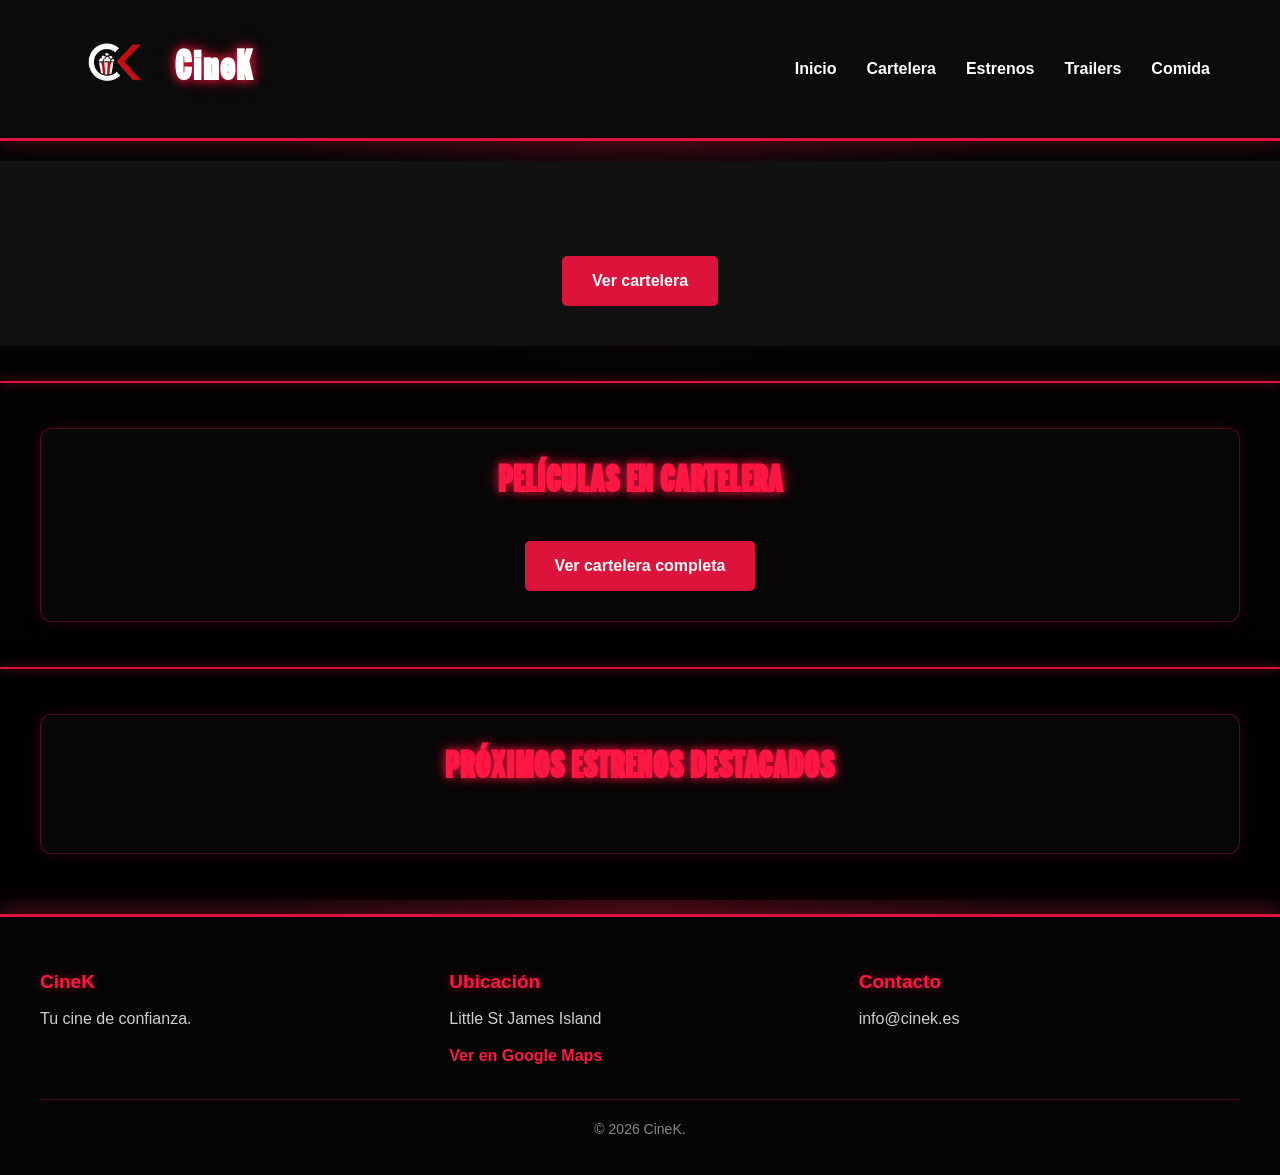
<file: htmls/index.html>
<!DOCTYPE html>
<html lang="es">
<head>
    <title>CineK - Tu cine online</title>
    <link rel="icon" href="https://png.pngtree.com/png-clipart/20221006/ourmid/pngtree-popcorn-logo-png-image_6287125.png">
    <link rel="stylesheet" href="../css/style.css">
</head>
<body>
    <!-- HEADER -->
    <header>
        <div class="header-container">
            <div class="logo">
                <a href="index.html">
                    <img src="../img/cinekklogo.png" alt="CineK Logo" style="width: 90px; height: auto;">
                </a>
                <h1>CineK</h1>
            </div>
            <nav>
                <ul>
                    <li><a href="index.html">Inicio</a></li>
                    <li><a href="cartelera.html">Cartelera</a></li>
                    <li><a href="estrenos.html">Estrenos</a></li>
                    <li><a href="trailer.html">Trailers</a></li>
                    <li><a href="comida.html">Comida</a></li>
                </ul>
            </nav>
        </div>
    </header>

    <!-- HERO SECTION -->
    <section class="hero">
        <div class="hero-marquee">
            <div id="hero-track" class="hero-track"></div>
        </div>
        <div class="hero-content">
            <a href="cartelera.html" class="btn">Ver cartelera</a>
        </div>
    </section>

    <hr>

    <!-- CARTELERA RESUMIDA -->
    <section id="cartelera" class="section">
        <h2>Películas en cartelera</h2>
        <div id="resumen-cartelera" class="resumen-cartelera"></div>
        <p class="text-center"><a href="cartelera.html" class="btn">Ver cartelera completa</a></p>
    </section>

    <hr>

    <!-- ESTRENOS DESTACADOS -->
    <section id="estrenos" class="section">
        <h2>Próximos estrenos destacados</h2>
        <div id="estrenos-destacados" class="estrenos-container"></div>
    </section>


    <!-- FOOTER -->
    <footer>
    <div class="footer-content footer-simple">
        <div class="footer-section">
            <h3>CineK</h3>
            <p>Tu cine de confianza.</p>
        </div>

        <div class="footer-section">
            <h3>Ubicación</h3>
            <p>Little St James Island</p>
            <a href="https://www.google.com/maps/search/?api=1&query=Little+St+James+Island" target="_blank" rel="noopener noreferrer">Ver en Google Maps</a>
        </div>

        <div class="footer-section">
            <h3>Contacto</h3>
            <p>info@cinek.es</p>
        </div>
    </div>
    <p class="footer-bottom">&copy; 2026 CineK.</p>
</footer>
    <script>
        const TMDB_API_KEY = "4f0675e02026147f07c5129d1d1d5f16";
        const TMDB_BASE_URL = "https://api.themoviedb.org/3";
        const TMDB_IMAGE_URL = "https://image.tmdb.org/t/p/w500";

        const heroTrack = document.getElementById("hero-track");
        const resumenCartelera = document.getElementById("resumen-cartelera");
        const estrenosDestacados = document.getElementById("estrenos-destacados");

        function getPosterUrl(pelicula) {
            if (!pelicula.poster_path) {
                return "../img/cinekklogo.png";
            }

            return `${TMDB_IMAGE_URL}${pelicula.poster_path}`;
        }

        function crearHeroCard(pelicula, estado) {
            return `
                <div class="hero-card">
                    <img src="${getPosterUrl(pelicula)}" alt="${pelicula.title}">
                    <h3>${pelicula.title}</h3>
                    <p>${estado}</p>
                </div>
            `;
        }

        function pintarHero(cartelera, proximamente) {
            const peliculasHero = [
                ...cartelera.slice(0, 6).map(pelicula => crearHeroCard(pelicula, "En cartelera")),
                ...proximamente.slice(0, 6).map(pelicula => crearHeroCard(pelicula, "Próximamente"))
            ];

            heroTrack.innerHTML = peliculasHero.join("") + peliculasHero.join("");
        }

        function generarDatosResumen(index) {
            const generos = ["Acción", "Drama", "Comedia", "Animación", "Ciencia ficción", "Aventura", "Terror", "Suspense"];
            const duraciones = ["102 min", "114 min", "126 min", "138 min", "145 min", "158 min"];

            return {
                genero: generos[index % generos.length],
                duracion: duraciones[index % duraciones.length]
            };
        }

        function pintarResumenCartelera(peliculas) {
            resumenCartelera.innerHTML = "";

            peliculas.slice(0, 4).forEach((pelicula, index) => {
                const datos = generarDatosResumen(index);
                const item = document.createElement("div");
                item.className = "resumen-pelicula";

                item.innerHTML = `
                    <div>
                        <h3>${pelicula.title}</h3>
                        <p>${datos.genero} · ${datos.duracion}</p>
                    </div>
                    <a href="cartelera.html" class="vermascartelera">Ver más</a>
                `;

                resumenCartelera.appendChild(item);
            });
        }

        function pintarEstrenosDestacados(peliculas) {
            estrenosDestacados.innerHTML = "";

            peliculas.slice(0, 4).forEach((pelicula) => {
                const estreno = document.createElement("div");
                estreno.className = "estreno";

                estreno.innerHTML = `
                    <img src="${getPosterUrl(pelicula)}" alt="${pelicula.title}">
                    <h3>${pelicula.title}</h3>
                    <p>${pelicula.release_date ? new Date(pelicula.release_date).toLocaleDateString("es-ES") : "Fecha no disponible"}</p>
                    <a href="trailer.html">Ver trailer</a>
                `;

                estrenosDestacados.appendChild(estreno);
            });
        }

        async function cargarIndexDinamico() {
            try {
                const hoy = new Date();
                const fechaHoy = hoy.toISOString().split("T")[0];
                const fechaLimiteProximos = new Date();
                fechaLimiteProximos.setFullYear(hoy.getFullYear() + 2);
                const fechaMaxProximos = fechaLimiteProximos.toISOString().split("T")[0];

                const [respuestaCartelera, respuestaProximamente] = await Promise.all([
                    fetch(`${TMDB_BASE_URL}/movie/now_playing?api_key=${TMDB_API_KEY}&language=es-ES&region=ES&page=1`),
                    fetch(`${TMDB_BASE_URL}/discover/movie?api_key=${TMDB_API_KEY}&language=es-ES&region=ES&sort_by=popularity.desc&primary_release_date.gte=${fechaHoy}&primary_release_date.lte=${fechaMaxProximos}&with_release_type=2|3&page=1`)
                ]);

                const datosCartelera = await respuestaCartelera.json();
                const datosProximamente = await respuestaProximamente.json();

                if (!datosCartelera.results || !datosProximamente.results) {
                    return;
                }

                const proximamentePopular = datosProximamente.results
                    .filter(pelicula => pelicula.poster_path && pelicula.release_date >= fechaHoy)
                    .sort((a, b) => b.popularity - a.popularity);

                pintarHero(datosCartelera.results, proximamentePopular);
                pintarResumenCartelera(datosCartelera.results);
                pintarEstrenosDestacados(proximamentePopular);
            } catch (error) {
                console.error("No se pudo cargar la cartelera dinámica del inicio.", error);
            }
        }

        cargarIndexDinamico();
    </script>
</body>
</html>
</file>
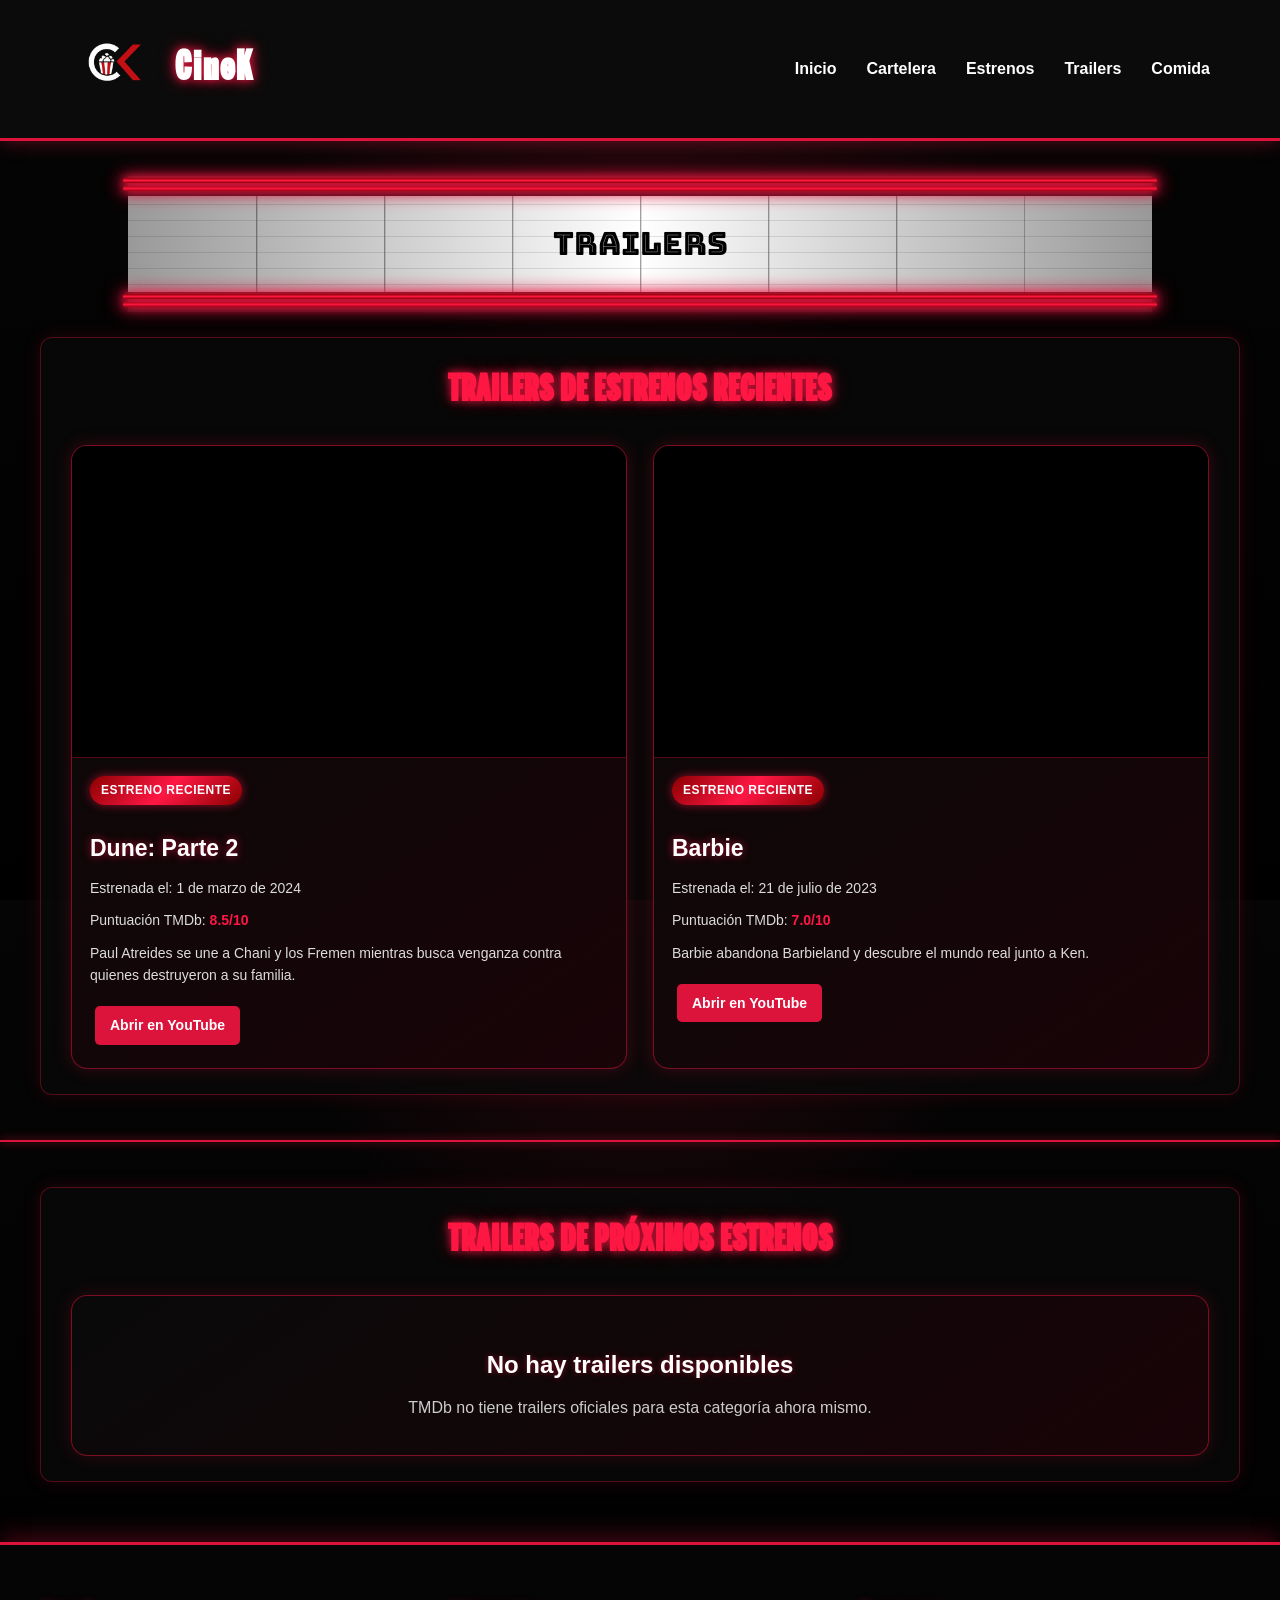
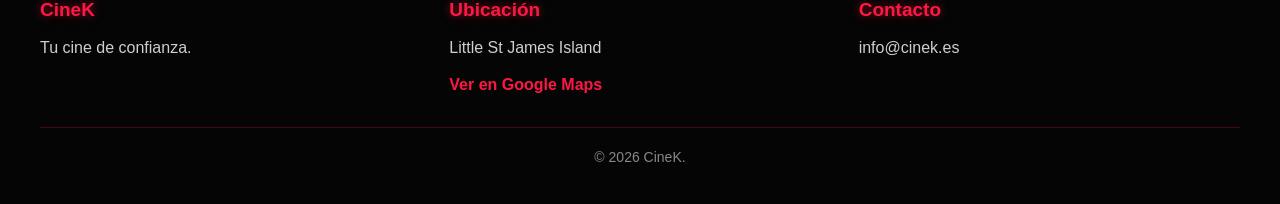
<file: htmls/trailer.html>
<!DOCTYPE html>
<html lang="es">
<head>
       <link rel="preconnect" href="https://fonts.googleapis.com">
<link rel="preconnect" href="https://fonts.gstatic.com" crossorigin>
<link href="https://fonts.googleapis.com/css2?family=Bebas+Neue&family=Bungee+Inline&display=swap" rel="stylesheet">
    <meta charset="UTF-8">
    <meta name="viewport" content="width=device-width, initial-scale=1.0">
    <title>Trailers - CineK</title>
    <link rel="icon" href="https://png.pngtree.com/png-clipart/20221006/ourmid/pngtree-popcorn-logo-png-image_6287125.png">
    <link rel="stylesheet" href="../css/style.css">
</head>
<body>
    <!-- HEADER -->
    <header>
        <div class="header-container">
            <div class="logo">
                <a href="index.html">
                    <img src="../img/cinekklogo.png" alt="CineK Logo" style="width: 90px; height: auto;">
                </a>
                <h1>CineK</h1>
            </div>
            <nav>
                <ul>
                    <li><a href="index.html">Inicio</a></li>
                    <li><a href="cartelera.html">Cartelera</a></li>
                    <li><a href="estrenos.html">Estrenos</a></li>
                    <li><a href="trailer.html">Trailers</a></li>
                    <li><a href="comida.html">Comida</a></li>
                </ul>
            </nav>
        </div>
    </header>


    <!-- TÍTULO PRINCIPAL -->
<div id="marquee">
  <div class="neon_bar top"></div>
  <div class="marquee_message">
    <span>TRAILERS</span>
  </div>
  <div class="neon_bar bottom"></div>
</div>

    <!-- TRAILERS DE ESTRENOS RECIENTES -->
    <section class="section">
        <h2>Trailers de estrenos recientes</h2>
        <div id="trailers-recientes" class="trailers-dinamicos-grid"></div>
    </section>

    <hr>

    <!-- TRAILERS DE PRÓXIMOS ESTRENOS -->
    <section class="section">
        <h2>Trailers de próximos estrenos</h2>
        <div id="trailers-proximos" class="trailers-dinamicos-grid"></div>
    </section>


    <!-- FOOTER -->
        <footer>
    <div class="footer-content footer-simple">
        <div class="footer-section">
            <h3>CineK</h3>
            <p>Tu cine de confianza.</p>
        </div>

        <div class="footer-section">
            <h3>Ubicación</h3>
            <p>Little St James Island</p>
            <a href="https://www.google.com/maps/search/?api=1&query=Little+St+James+Island" target="_blank" rel="noopener noreferrer">Ver en Google Maps</a>
        </div>

        <div class="footer-section">
            <h3>Contacto</h3>
            <p>info@cinek.es</p>
        </div>
    </div>
    <p class="footer-bottom">&copy; 2026 CineK.</p>
</footer>
    <script>
        const TMDB_API_KEY = "4f0675e02026147f07c5129d1d1d5f16";
        const TMDB_BASE_URL = "https://api.themoviedb.org/3";
        const TMDB_IMAGE_URL = "https://image.tmdb.org/t/p/w500";

        const trailersRecientes = document.getElementById("trailers-recientes");
        const trailersProximos = document.getElementById("trailers-proximos");

        const fallbackTrailersRecientes = [
            {
                title: "Dune: Parte 2",
                overview: "Paul Atreides se une a Chani y los Fremen mientras busca venganza contra quienes destruyeron a su familia.",
                release_date: "2024-03-01",
                vote_average: 8.5,
                poster_path: "https://pics.filmaffinity.com/Dune_Parte_Dos-288678616-large.jpg",
                trailerKey: "Way9Dexny3w"
            },
            {
                title: "Barbie",
                overview: "Barbie abandona Barbieland y descubre el mundo real junto a Ken.",
                release_date: "2023-07-21",
                vote_average: 7.0,
                poster_path: "https://cdng.europosters.eu/pod_public/750/262974.jpg",
                trailerKey: "GZkSektf89I"
            }
        ];

        const fallbackTrailersProximos = [
            {
                title: "Spider-Man: Brand New Day",
                overview: "Nueva entrega del universo cinematográfico de Spider-Man.",
                release_date: "2026-07-31",
                vote_average: 0,
                poster_path: "https://cdn.marvel.com/content/2x/smbnd_online_1400x2100_reflection_03.jpg",
                trailerKey: null
            },
            {
                title: "Avengers: Doomsday",
                overview: "Nueva película de los Vengadores dentro del universo Marvel.",
                release_date: "2026-12-18",
                vote_average: 0,
                poster_path: "https://upload.wikimedia.org/wikipedia/en/thumb/e/ee/Avengers_Doomsday_poster.jpg/250px-Avengers_Doomsday_poster.jpg",
                trailerKey: null
            }
        ];

        function obtenerPoster(pelicula) {
            if (pelicula.poster_path && pelicula.poster_path.startsWith("http")) {
                return pelicula.poster_path;
            }

            if (pelicula.poster_path) {
                return `${TMDB_IMAGE_URL}${pelicula.poster_path}`;
            }

            return "../img/cinekklogo.png";
        }

        function formatearFecha(fecha) {
            if (!fecha) {
                return "Fecha no disponible";
            }

            return new Date(fecha).toLocaleDateString("es-ES", {
                day: "numeric",
                month: "long",
                year: "numeric"
            });
        }

        function obtenerPuntuacion(pelicula) {
            if (!pelicula.vote_average || pelicula.vote_average === 0) {
                return "Sin puntuación todavía";
            }

            return `${pelicula.vote_average.toFixed(1)}/10`;
        }

        function obtenerDescripcion(pelicula) {
            if (!pelicula.overview) {
                return "Sinopsis no disponible.";
            }

            if (pelicula.overview.length <= 140) {
                return pelicula.overview;
            }

            return `${pelicula.overview.substring(0, 140)}...`;
        }

        async function obtenerTrailerKey(idPelicula) {
            if (!idPelicula) {
                return null;
            }

            try {
                const respuestaEs = await fetch(`${TMDB_BASE_URL}/movie/${idPelicula}/videos?api_key=${TMDB_API_KEY}&language=es-ES`);
                const datosEs = await respuestaEs.json();
                let trailer = datosEs.results.find(video => video.site === "YouTube" && video.type === "Trailer");

                if (!trailer) {
                    const respuestaEn = await fetch(`${TMDB_BASE_URL}/movie/${idPelicula}/videos?api_key=${TMDB_API_KEY}&language=en-US`);
                    const datosEn = await respuestaEn.json();
                    trailer = datosEn.results.find(video => video.site === "YouTube" && video.type === "Trailer");
                }

                return trailer ? trailer.key : null;
            } catch (error) {
                return null;
            }
        }

        async function prepararPeliculasConTrailer(peliculas) {
            const resultado = [];

            for (const pelicula of peliculas) {
                const trailerKey = pelicula.trailerKey || await obtenerTrailerKey(pelicula.id);

                if (trailerKey) {
                    resultado.push({
                        ...pelicula,
                        trailerKey: trailerKey
                    });
                }

                if (resultado.length >= 6) {
                    break;
                }
            }

            return resultado;
        }

        function crearTrailerCard(pelicula, tipo) {
            const etiquetaTexto = tipo === "reciente" ? "Estreno reciente" : "Próximamente";
            const etiquetaClase = tipo === "reciente" ? "etiqueta-reciente" : "etiqueta-proximo";
            const fechaTexto = tipo === "reciente" ? "Estrenada el" : "Estreno previsto";

            return `
                <article class="trailer-dinamico-card">
                    <div class="video-wrapper">
                        <iframe
                            src="https://www.youtube-nocookie.com/embed/${pelicula.trailerKey}?rel=0"
                            title="Tráiler de ${pelicula.title}"
                            loading="lazy"
                            referrerpolicy="strict-origin-when-cross-origin"
                            allow="accelerometer; autoplay; clipboard-write; encrypted-media; gyroscope; picture-in-picture; web-share"
                            allowfullscreen>
                        </iframe>
                    </div>

                    <div class="trailer-dinamico-info">
                        <span class="estreno-etiqueta ${etiquetaClase}">${etiquetaTexto}</span>
                        <h3>${pelicula.title}</h3>
                        <p class="estreno-fecha">${fechaTexto}: ${formatearFecha(pelicula.release_date)}</p>
                        <p class="estreno-rating">Puntuación TMDb: <strong>${obtenerPuntuacion(pelicula)}</strong></p>
                        <p class="estreno-descripcion">${obtenerDescripcion(pelicula)}</p>
                        <div class="trailer-acciones">
                            <a href="https://www.youtube.com/watch?v=${pelicula.trailerKey}" target="_blank" rel="noopener noreferrer" class="btn-small">Abrir en YouTube</a>
                        </div>
                    </div>
                </article>
            `;
        }

        function pintarTrailers(contenedor, peliculas, tipo) {
            if (!peliculas.length) {
                contenedor.innerHTML = `
                    <div class="trailers-vacio">
                        <h3>No hay trailers disponibles</h3>
                        <p>TMDb no tiene trailers oficiales para esta categoría ahora mismo.</p>
                    </div>
                `;
                return;
            }

            contenedor.innerHTML = peliculas.map(pelicula => crearTrailerCard(pelicula, tipo)).join("");
        }

        async function cargarTrailers() {
            try {
                const hoy = new Date();
                const haceDosMeses = new Date();
                haceDosMeses.setMonth(hoy.getMonth() - 2);

                const fechaHoy = hoy.toISOString().split("T")[0];
                const fechaReciente = haceDosMeses.toISOString().split("T")[0];

                const fechaLimiteProximos = new Date();
                fechaLimiteProximos.setFullYear(hoy.getFullYear() + 2);
                const fechaMaxProximos = fechaLimiteProximos.toISOString().split("T")[0];

                const [respuestaRecientes, respuestaProximos] = await Promise.all([
                    fetch(`${TMDB_BASE_URL}/discover/movie?api_key=${TMDB_API_KEY}&language=es-ES&region=ES&sort_by=popularity.desc&primary_release_date.gte=${fechaReciente}&primary_release_date.lte=${fechaHoy}&vote_count.gte=80&with_release_type=2|3&page=1`),
                    fetch(`${TMDB_BASE_URL}/discover/movie?api_key=${TMDB_API_KEY}&language=es-ES&region=ES&sort_by=popularity.desc&primary_release_date.gte=${fechaHoy}&primary_release_date.lte=${fechaMaxProximos}&with_release_type=2|3&page=1`)
                ]);

                const datosRecientes = await respuestaRecientes.json();
                const datosProximos = await respuestaProximos.json();

                const peliculasRecientesBase = datosRecientes.results && datosRecientes.results.length > 0
                    ? datosRecientes.results
                        .filter(pelicula => pelicula.poster_path && pelicula.vote_count >= 80)
                        .sort((a, b) => b.popularity - a.popularity)
                    : fallbackTrailersRecientes;

                const peliculasProximasBase = datosProximos.results && datosProximos.results.length > 0
                    ? datosProximos.results
                        .filter(pelicula => pelicula.poster_path && pelicula.release_date >= fechaHoy)
                        .sort((a, b) => b.popularity - a.popularity)
                    : fallbackTrailersProximos;

                const peliculasRecientesConTrailer = await prepararPeliculasConTrailer(peliculasRecientesBase);
                const peliculasProximasConTrailer = await prepararPeliculasConTrailer(peliculasProximasBase);

                pintarTrailers(trailersRecientes, peliculasRecientesConTrailer, "reciente");
                pintarTrailers(trailersProximos, peliculasProximasConTrailer, "proximo");
            } catch (error) {
                const recientesFallback = fallbackTrailersRecientes.filter(pelicula => pelicula.trailerKey);
                const proximosFallback = fallbackTrailersProximos.filter(pelicula => pelicula.trailerKey);

                pintarTrailers(trailersRecientes, recientesFallback, "reciente");
                pintarTrailers(trailersProximos, proximosFallback, "proximo");
            }
        }

        cargarTrailers();
    </script>
</body>
</html>
</file>
<file: css/style.css>
/* FONT FACE */
@font-face {
    font-family: "Marvel";
    src: url("../fonts/marvel 2.otf") format("opentype");
}

/* ESTILOS GENERALES */
* {
    margin: 0;
    padding: 0;
    box-sizing: border-box;
}
.vermascartelera {
            background-color: #e50914;
            color: white;
            padding: 8px 14px;
            border-radius: 6px;
            text-decoration: none;
            font-weight: bold;
}

.vermascartelera:hover {
            background-color: #b00610;
}

html, body {
    height: 100%;
}

body {
    font-family: Arial, Helvetica, sans-serif;
    background-color: #000;
    color: #fff;
    line-height: 1.6;
    background-image:
        radial-gradient(circle at top, rgba(220, 20, 60, 0.18), transparent 35%),
        linear-gradient(to bottom, #050505, #000);
}

/* HEADER */
header {
    background-color: #0b0b0b;
    border-bottom: 3px solid #dc143c;
    padding: 20px 0;
    box-shadow: 0 0 18px rgba(220, 20, 60, 0.45);
}

.header-container {
    max-width: 1200px;
    margin: 0 auto;
    display: flex;
    justify-content: space-between;
    align-items: center;
    padding: 0 30px;
}

.logo {
    display: flex;
    align-items: center;
    gap: 15px;
}

.logo a {
    text-decoration: none;
}

.logo img {
    width: 50px;
    height: 50px;
    border-radius: 5px;
}

.logo h1 {
    font-size: 40px;
    color: #fff;
    font-family: "Marvel", sans-serif;
    letter-spacing: 2px;
    text-shadow: 0 0 8px #dc143c, 0 0 16px rgba(255, 23, 68, 0.7);
}

/* NAVEGACIÓN */
nav {
    font-size: 16px;
}

nav ul {
    list-style: none;
    display: flex;
    gap: 30px;
    flex-wrap: wrap;
}

nav a {
    color: #fff;
    text-decoration: none;
    font-weight: bold;
    transition: color 0.3s ease;
}

nav a:hover {
    color: #ff1744;
    text-decoration: none;
    text-shadow: 0 0 8px #ff1744;
}

/* HERO SECTION */
        .hero {
            position: relative;
            overflow: hidden;
            background-color: #111;
            padding: 35px 0;
        }

        .hero > img {
            display: none;
        }

        .hero-marquee {
            width: 100%;
            overflow: hidden;
            white-space: nowrap;
        }

        .hero-track {
            display: inline-flex;
            gap: 25px;
            animation: scroll-left 35s linear infinite;
        }

        .hero-card {
            width: 210px;
            background-color: #1c1c1c;
            border-radius: 12px;
            overflow: hidden;
            flex: 0 0 auto;
            box-shadow: 0 4px 15px rgba(0, 0, 0, 0.45);
            text-align: center;
        }

        .hero-card img {
            width: 100%;
            height: 310px;
            object-fit: cover;
            display: block;
        }

        .hero-card h3 {
            color: white;
            font-size: 17px;
            margin: 12px 10px 5px;
            white-space: normal;
        }

        .hero-card p {
            color: #f5c518;
            font-size: 14px;
            margin: 0 10px 14px;
        }

        .hero-content {
            margin-top: 30px;
            text-align: center;
        }

        @keyframes scroll-left {
            from {
                transform: translateX(0);
            }
            to {
                transform: translateX(-50%);
            }
        }

/* BOTONES */
.btn, .btn-small {
    display: inline-block;
    padding: 12px 30px;
    background-color: #dc143c;
    color: #fff;
    text-decoration: none;
    border-radius: 5px;
    font-weight: bold;
    transition: background-color 0.3s ease, transform 0.2s ease;
    border: none;
    cursor: pointer;
    margin: 5px;
}

.btn:hover, .btn-small:hover {
    background-color: #ff1744;
    transform: scale(1.05);
}

.btn-small {
    padding: 8px 15px;
    font-size: 14px;
}

/* SECCIONES */
section {
    margin: 20px 0;
}

.section {
    max-width: 1200px;
    margin: 45px auto;
    padding: 25px 30px;
    background-color: rgba(10, 10, 10, 0.78);
    border: 1px solid rgba(220, 20, 60, 0.35);
    border-radius: 12px;
    box-shadow: 0 0 18px rgba(220, 20, 60, 0.15);
}

h2 {
    font-size: 36px;
    color: #ff1744;
    text-align: center;
    margin-bottom: 18px;
    font-family: "Marvel", sans-serif;
    letter-spacing: 1px;
    text-transform: uppercase;
    text-shadow: 0 0 8px rgba(255, 23, 68, 0.85), 0 0 18px rgba(220, 20, 60, 0.45);
}

h3 {
    font-size: 24px;
    color: #fff;
    margin-top: 15px;
    margin-bottom: 10px;
    text-shadow: 0 0 6px rgba(255, 23, 68, 0.45);
}

.subtitle {
    text-align: center;
    color: #aaa;
    font-size: 16px;
    margin-bottom: 30px;
}

.text-center {
    text-align: center;
}

/* TABLAS */
.movies-table, .schedule-table, .menu-table {
    width: 100%;
    border-collapse: collapse;
    margin-top: 20px;
    background-color: #111;
    border: 2px solid #dc143c;
    overflow: hidden;
    border-radius: 10px;
    box-shadow: 0 0 16px rgba(220, 20, 60, 0.28);
}

.movies-table th, .schedule-table th, .menu-table th {
    background: linear-gradient(135deg, #8b0000, #dc143c, #ff1744);
    color: #fff;
    padding: 15px;
    text-align: left;
    font-weight: bold;
    border: 1px solid #8b0000;
    text-shadow: 0 0 6px rgba(0, 0, 0, 0.8);
}

.movies-table td, .schedule-table td, .menu-table td {
    padding: 12px 15px;
    border-bottom: 1px solid #333;
    color: #fff;
}

.movies-table tr:nth-child(even),
.schedule-table tr:nth-child(even),
.menu-table tr:nth-child(even) {
    background-color: #0a0a0a;
}

.movies-table tr:hover,
.schedule-table tr:hover,
.menu-table tr:hover {
    background-color: #2a0a10;
    box-shadow: inset 0 0 12px rgba(255, 23, 68, 0.2);
}

.movies-table img {
    width: 80px;
    height: 120px;
    object-fit: cover;
    border-radius: 3px;
}

/* LISTAS */
.generos-list, .promociones-list, .servicios-list {
    max-width: 800px;
    margin: 25px auto;
    background: linear-gradient(135deg, #0d0d0d, #190408);
    padding: 30px;
    border-radius: 12px;
    border: 1px solid rgba(255, 23, 68, 0.55);
    box-shadow: 0 0 16px rgba(220, 20, 60, 0.22);
}

.generos-list li, .promociones-list li, .servicios-list li {
    list-style: none;
    padding: 10px 0;
    padding-left: 30px;
    position: relative;
    color: #fff;
}

.generos-list li:before, .promociones-list li:before, .servicios-list li:before {
    content: "▶";
    position: absolute;
    left: 0;
    color: #ff1744;
    text-shadow: 0 0 8px #ff1744;
}

/* ESTRENOS */
.estrenos-container {
    display: grid;
    grid-template-columns: repeat(auto-fit, minmax(200px, 1fr));
    gap: 20px;
    margin-top: 30px;
}

.estreno {
    background-color: #1a1a1a;
    border-radius: 8px;
    overflow: hidden;
    transition: transform 0.3s ease, box-shadow 0.3s ease;
    border: 2px solid #333;
}

.estreno:hover {
    transform: translateY(-10px);
    box-shadow: 0 8px 16px rgba(220, 20, 60, 0.5);
}

.estreno img {
    width: 100%;
    height: 300px;
    object-fit: cover;
}

.estreno h3 {
    padding: 15px;
    color: #fff;
    text-align: center;
}

.estreno a {
    display: block;
    text-align: center;
    padding: 10px;
    background-color: #dc143c;
    color: #fff;
    text-decoration: none;
    transition: background-color 0.3s ease;
}

.estreno a:hover {
    background-color: #ff1744;
}

/* ESTRENOS GRID */
.estrenos-grid {
    display: grid;
    grid-template-columns: repeat(auto-fit, minmax(280px, 1fr));
    gap: 25px;
    margin-top: 30px;
}

.estreno-card {
    background-color: #1a1a1a;
    border-radius: 8px;
    overflow: hidden;
    border: 2px solid #333;
    transition: transform 0.3s ease, box-shadow 0.3s ease;
}

.estreno-card:hover {
    transform: translateY(-15px);
    box-shadow: 0 10px 25px rgba(220, 20, 60, 0.6);
}

.estreno-card img {
    width: 100%;
    height: 350px;
    object-fit: cover;
}

.estreno-card h3 {
    padding: 15px;
    text-align: center;
}

.estreno-card .genero {
    text-align: center;
    color: #dc143c;
    font-size: 14px;
    padding: 0 15px;
}

.estreno-card .descripcion {
    padding: 10px 15px;
    font-size: 14px;
    color: #aaa;
    text-align: center;
}

.estreno-card .rating {
    text-align: center;
    padding: 10px 15px;
    color: #ffd700;
    font-weight: bold;
}

.estreno-card a {
    display: inline-block;
    width: calc(50% - 6px);
    margin: 0 3px 10px 3px;
    padding: 8px;
    text-align: center;
    text-decoration: none;
}

/* TRAILERS */
.trailers-grid {
    display: grid;
    grid-template-columns: repeat(auto-fit, minmax(300px, 1fr));
    gap: 20px;
    margin-top: 30px;
}

.trailer-card {
    background-color: #1a1a1a;
    border-radius: 8px;
    overflow: hidden;
    border: 2px solid #333;
    transition: transform 0.3s ease;
}

.trailer-card:hover {
    transform: scale(1.05);
}

.trailer-card a {
    position: relative;
    display: block;
    overflow: hidden;
}

.trailer-card img {
    width: 100%;
    height: 200px;
    object-fit: cover;
    transition: opacity 0.3s ease;
}

.trailer-card a:hover img {
    opacity: 0.7;
}

.play-button {
    position: absolute;
    top: 50%;
    left: 50%;
    transform: translate(-50%, -50%);
    font-size: 50px;
    color: #dc143c;
    opacity: 0;
    transition: opacity 0.3s ease;
}

.trailer-card a:hover .play-button {
    opacity: 1;
}

.trailer-card h3,
.trailer-card p {
    padding: 0 15px;
}

.trailer-card h3 {
    padding-top: 15px;
}

.trailer-card p {
    color: #aaa;
    font-size: 14px;
    margin-bottom: 10px;
}

.trailer-card .btn-small {
    display: block;
    width: calc(100% - 30px);
    margin: 10px 15px;
}

/* COMBOS */
.combos-grid {
    display: grid;
    grid-template-columns: repeat(auto-fit, minmax(250px, 1fr));
    gap: 20px;
    margin-top: 30px;
}

.combo-card {
    background: linear-gradient(135deg, #dc143c 0%, #8b0000 100%);
    padding: 20px;
    border-radius: 8px;
    text-align: center;
    color: #fff;
    border: 2px solid #ff1744;
}

.combo-card h3 {
    font-size: 22px;
    margin-bottom: 15px;
}

.combo-card ul {
    list-style: none;
    margin-bottom: 15px;
}

.combo-card li {
    padding: 5px 0;
}

.combo-card .precio {
    font-size: 28px;
    font-weight: bold;
    margin: 10px 0;
    color: #ffd700;
}

/* HR */
hr {
    border: none;
    border-top: 2px solid #dc143c;
    margin: 35px 0;
    box-shadow: 0 0 10px rgba(255, 23, 68, 0.8);
}

/* FOOTER */
footer {
    background-color: #050505;
    border-top: 3px solid #dc143c;
    padding: 35px 40px;
    margin-top: 60px;
    color: #fff;
    box-shadow: 0 -8px 20px rgba(220, 20, 60, 0.25);
}

.footer-content {
    max-width: 1200px;
    margin: 0 auto 30px auto;
    display: grid;
    grid-template-columns: repeat(auto-fit, minmax(240px, 1fr));
    gap: 28px;
}

.footer-simple {
    align-items: start;
}

.footer-section h3 {
    color: #ff1744;
    margin-bottom: 10px;
    font-size: 19px;
    text-shadow: 0 0 8px rgba(255, 23, 68, 0.55);
}

.footer-section p {
    margin: 6px 0;
    color: #cfcfcf;
    line-height: 1.5;
}

.footer-section a {
    display: inline-block;
    margin-top: 6px;
    color: #ff1744;
    text-decoration: none;
    font-weight: bold;
    transition: color 0.3s ease, text-shadow 0.3s ease;
}

.footer-section a:hover {
    color: #ffffff;
    text-decoration: none;
    text-shadow: 0 0 8px #ff1744;
}

.footer-bottom {
    text-align: center;
    color: #888888;
    border-top: 1px solid rgba(255, 23, 68, 0.25);
    padding-top: 18px;
    font-size: 14px;
}

/* RESPONSIVE */
@media (max-width: 768px) {
    .header-container {
        flex-direction: column;
        gap: 15px;
    }

    nav ul {
        gap: 15px;
        justify-content: center;
    }

    h2 {
        font-size: 28px;
    }

    .hero-content h2 {
        font-size: 32px;
    }

    .section {
        padding: 0 15px;
    }

    .estrenos-container,
    .estrenos-grid,
    .trailers-grid,
    .combos-grid {
        grid-template-columns: 1fr;
    }

    table {
        font-size: 12px;
    }

    table th, table td {
        padding: 8px;
    }
}

/* MARQUESINA NEÓN */
#marquee {
    color: black;
    width: 100%;
    max-width: 1024px;
    height: 3em;
    margin: 55px auto 20px auto;
    position: relative;
    font-size: 2em;
    font-family: 'Bungee Inline', cursive;
    text-align: center;
    text-transform: uppercase;
    background-size: 100% 1em;
    background-image:
        linear-gradient(to right, rgba(0, 0, 0, 0.4), transparent, rgba(0, 0, 0, 0.4)),
        linear-gradient(
            to right,
            transparent,
            transparent 12.5%, grey 12.5%, transparent 12.7%,
            transparent 25%, grey 25%, transparent 25.2%,
            transparent 37.5%, grey 37.5%, transparent 37.7%,
            transparent 50%, grey 50%, transparent 50.2%,
            transparent 62.5%, grey 62.5%, transparent 62.7%,
            transparent 75%, grey 75%, transparent 75.2%,
            transparent 87.5%, grey 87.5%, transparent 87.6%
        ),
        linear-gradient(
            to bottom,
            white,
            white 25%, grey 25%, white 27%,
            white 75%, grey 75%, white 77%
        );
}

#marquee .marquee_message {
    width: 100%;
    height: 3em;
    display: table;
}

#marquee .marquee_message > span {
    display: table-cell;
    vertical-align: middle;
}

.neon_bar {
    left: 0;
    right: 0;
    height: 20px;
    position: absolute;
    background-color: #111;
}

.neon_bar.top {
    top: -20px;
}

.neon_bar.bottom {
    bottom: -20px;
}

.neon_bar::after,
.neon_bar::before {
    height: 5px;
    content: "";
    display: block;
    position: absolute;
    box-shadow: 0 0 6px 0 black;
    border-radius: 5px;
    background-color: #4a0505;
    animation-name: flicker;
    animation-duration: 6s;
    animation-direction: normal;
    animation-fill-mode: forwards;
    animation-iteration-count: 1;
    animation-timing-function: ease-in-out;
}

.neon_bar::after {
    top: 2px;
    left: -5px;
    right: -5px;
    bottom: 5px;
    animation-delay: 0.8s;
}

.neon_bar::before {
    top: 10px;
    left: -5px;
    right: -5px;
    bottom: 5px;
    animation-delay: 1.4s;
}

@keyframes flicker {
    0%, 34%, 36%, 38%, 40% {
        background-color: #4a0505;
        box-shadow: 0 0 6px 0 black;
        background-image: linear-gradient(#1a0202, #4a0505, #1a0202);
    }

    35%, 37%, 39%, 41%, 100% {
        background-color: #ff1744;
        box-shadow: 0 0 8px 0 #ff1744, 0 0 18px 2px #dc143c;
        background-image: linear-gradient(#8b0000, #ff1744, #8b0000);
    }
}
.info-cards-grid,
.promo-cards-grid {
display: grid;
grid-template-columns: repeat(auto-fit, minmax(220px, 1fr));
gap: 20px;
margin-top: 25px;
}

.info-card,
.promo-card {
background: linear-gradient(145deg, #0b0b0b, #1a0508);
border: 1px solid rgba(255, 23, 68, 0.45);
border-radius: 14px;
padding: 22px;
text-align: center;
box-shadow: 0 0 14px rgba(220, 20, 60, 0.18);
transition: transform 0.25s ease, box-shadow 0.25s ease, border-color 0.25s ease;
}

.info-card:hover,
.promo-card:hover {
transform: translateY(-5px);
border-color: #ff1744;
box-shadow: 0 0 22px rgba(255, 23, 68, 0.42);
}

.info-card-icon {
display: block;
font-size: 34px;
margin-bottom: 10px;
}

.info-card h3,
.promo-card h3 {
color: #fff;
font-size: 22px;
margin-bottom: 10px;
text-shadow: 0 0 8px rgba(255, 23, 68, 0.65);
}

.info-card p,
.promo-card p {
color: #ddd;
font-size: 15px;
line-height: 1.5;
}

.promo-tag {
display: inline-block;
min-width: 62px;
margin-bottom: 12px;
padding: 6px 12px;
border-radius: 999px;
background: linear-gradient(135deg, #8b0000, #ff1744, #8b0000);
color: white;
font-weight: bold;
box-shadow: 0 0 12px rgba(255, 23, 68, 0.7);
}
/* Página comida: tienda visual y carrito */
.food-shop-section {
    position: relative;
}

.shop-grid {
    display: grid;
    grid-template-columns: repeat(auto-fit, minmax(240px, 1fr));
    gap: 25px;
    margin-top: 25px;
}

.shop-card {
    background: rgba(15, 15, 15, 0.92);
    border: 2px solid #ffcc00;
    border-radius: 18px;
    overflow: hidden;
    box-shadow: 0 0 18px rgba(255, 204, 0, 0.25);
    transition: transform 0.3s ease, box-shadow 0.3s ease;
}

.shop-card:hover {
    transform: translateY(-6px);
    box-shadow: 0 0 28px rgba(255, 204, 0, 0.45);
}

.shop-card img {
    width: 100%;
    height: 180px;
    object-fit: cover;
    display: block;
}

.shop-card-content {
    padding: 20px;
}

.shop-card-content h3 {
    margin-bottom: 10px;
    color: #ffcc00;
    font-size: 1.7rem;
}

.shop-card-content p {
    margin-bottom: 15px;
}

.shop-card-content label {
    display: block;
    margin-top: 12px;
    margin-bottom: 6px;
    font-weight: bold;
    color: #ffffff;
}

.shop-card-content select {
    width: 100%;
    padding: 10px;
    border-radius: 10px;
    border: 1px solid #ffcc00;
    background: #111111;
    color: #ffffff;
    font-size: 0.95rem;
}

.add-to-cart,
.add-combo-to-cart,
.checkout-button {
    width: 100%;
    margin-top: 18px;
    padding: 12px 16px;
    border: none;
    border-radius: 999px;
    background: #ffcc00;
    color: #111111;
    font-weight: bold;
    cursor: pointer;
    transition: transform 0.2s ease, background 0.2s ease;
}

.add-to-cart:hover,
.add-combo-to-cart:hover,
.checkout-button:hover {
    background: #ffffff;
    transform: scale(1.03);
}

.purchasable-combo {
    display: flex;
    flex-direction: column;
}

.purchasable-combo .add-combo-to-cart {
    margin-top: auto;
}

.cart-button {
    position: fixed;
    top: 22px;
    right: 22px;
    width: 62px;
    height: 62px;
    border-radius: 50%;
    border: 3px solid #ffcc00;
    background: #111111;
    color: #ffffff;
    font-size: 1.6rem;
    cursor: pointer;
    z-index: 1100;
    box-shadow: 0 0 20px rgba(255, 204, 0, 0.5);
}

.cart-button span {
    position: absolute;
    top: -8px;
    right: -8px;
    min-width: 24px;
    height: 24px;
    padding: 2px;
    border-radius: 50%;
    background: #ff0000;
    color: #ffffff;
    font-size: 0.8rem;
    display: flex;
    justify-content: center;
    align-items: center;
    font-weight: bold;
}

.cart-sidebar {
    position: fixed;
    top: 0;
    right: -390px;
    width: 360px;
    max-width: 90vw;
    height: 100vh;
    background: #111111;
    border-left: 3px solid #ffcc00;
    z-index: 1200;
    padding: 24px;
    transition: right 0.3s ease;
    display: flex;
    flex-direction: column;
    box-shadow: -8px 0 30px rgba(0, 0, 0, 0.55);
}

.cart-sidebar.active {
    right: 0;
}

.cart-header {
    display: flex;
    justify-content: space-between;
    align-items: center;
    border-bottom: 1px solid rgba(255, 204, 0, 0.35);
    padding-bottom: 16px;
}

.cart-header h2 {
    color: #ffcc00;
    margin: 0;
}

#closeCart {
    background: transparent;
    border: none;
    color: #ffffff;
    font-size: 2rem;
    cursor: pointer;
}

.cart-items {
    flex: 1;
    overflow-y: auto;
    margin: 18px 0;
}

.empty-cart {
    color: #cccccc;
    text-align: center;
    margin-top: 30px;
}

.cart-item {
    display: flex;
    justify-content: space-between;
    gap: 15px;
    padding: 14px 0;
    border-bottom: 1px solid rgba(255, 255, 255, 0.15);
}

.cart-item h4 {
    color: #ffcc00;
    margin-bottom: 5px;
}

.cart-item p {
    color: #dddddd;
    font-size: 0.9rem;
    margin-bottom: 5px;
}

.remove-item {
    width: 28px;
    height: 28px;
    border-radius: 50%;
    border: none;
    background: #ff0000;
    color: #ffffff;
    cursor: pointer;
    font-weight: bold;
}

.cart-total {
    display: flex;
    justify-content: space-between;
    align-items: center;
    padding: 18px 0;
    border-top: 1px solid rgba(255, 204, 0, 0.35);
    font-size: 1.2rem;
}

.cart-total strong {
    color: #ffcc00;
}

.cart-overlay {
    position: fixed;
    inset: 0;
    background: rgba(0, 0, 0, 0.55);
    z-index: 1150;
    opacity: 0;
    visibility: hidden;
    transition: opacity 0.3s ease, visibility 0.3s ease;
}

.cart-overlay.active {
    opacity: 1;
    visibility: visible;
}

@media (max-width: 600px) {
    .cart-button {
        top: 15px;
        right: 15px;
        width: 54px;
        height: 54px;
    }

    .cart-sidebar {
        width: 100vw;
        right: -100vw;
    }
}
/* CARTELERA REALISTA */
.cartelera-info {
    text-align: center;
    color: #dddddd;
    margin-bottom: 25px;
}

.cartelera-grid {
    display: grid;
    grid-template-columns: repeat(auto-fit, minmax(260px, 1fr));
    gap: 24px;
}

.pelicula-card {
    background: linear-gradient(145deg, #090909, #190408);
    border: 1px solid rgba(255, 23, 68, 0.45);
    border-radius: 16px;
    overflow: hidden;
    box-shadow: 0 0 18px rgba(220, 20, 60, 0.22);
    transition: transform 0.25s ease, box-shadow 0.25s ease;
}

.pelicula-card:hover {
    transform: translateY(-6px);
    box-shadow: 0 0 28px rgba(255, 23, 68, 0.42);
}

.pelicula-card img {
    width: 100%;
    height: 370px;
    object-fit: cover;
    display: block;
}

.pelicula-info {
    padding: 18px;
}

.pelicula-info h3 {
    color: #ffffff;
    font-size: 24px;
    margin-bottom: 10px;
    text-shadow: 0 0 8px rgba(255, 23, 68, 0.65);
}

.pelicula-info p {
    color: #dddddd;
    font-size: 14px;
    margin-bottom: 12px;
}

.precio-entrada {
    color: #ff1744 !important;
    font-weight: bold;
}

.horarios-pelicula {
    display: grid;
    grid-template-columns: repeat(2, 1fr);
    gap: 10px;
    margin-top: 15px;
}

.hora-btn {
    cursor: pointer;
    border: 1px solid rgba(255, 23, 68, 0.6);
    background: #0b0b0b;
    color: #ffffff;
    padding: 10px;
    border-radius: 10px;
    font-weight: bold;
    box-shadow: 0 0 8px rgba(220, 20, 60, 0.18);
    transition: background-color 0.25s ease, transform 0.25s ease, box-shadow 0.25s ease;
}

.hora-btn span {
    display: block;
    color: #bbbbbb;
    font-size: 12px;
    margin-top: 3px;
}

.hora-btn:hover {
    background-color: #dc143c;
    transform: scale(1.04);
    box-shadow: 0 0 16px rgba(255, 23, 68, 0.6);
}

.compra-modal {
    display: none;
    position: fixed;
    inset: 0;
    z-index: 9999;
    background-color: rgba(0, 0, 0, 0.82);
    align-items: center;
    justify-content: center;
    padding: 20px;
}

.compra-modal.activo {
    display: flex;
}

.compra-contenido {
    width: 100%;
    max-width: 650px;
    max-height: 90vh;
    overflow-y: auto;
    position: relative;
    background: linear-gradient(145deg, #070707, #190408);
    border: 1px solid rgba(255, 23, 68, 0.65);
    border-radius: 18px;
    padding: 30px;
    box-shadow: 0 0 35px rgba(255, 23, 68, 0.35);
}

.cerrar-compra {
    position: absolute;
    top: 12px;
    right: 16px;
    cursor: pointer;
    border: none;
    background: none;
    color: #ffffff;
    font-size: 32px;
}

.compra-sesion {
    text-align: center;
    color: #ff1744;
    font-weight: bold;
    margin-bottom: 20px;
}

.pantalla-cine {
    width: 80%;
    margin: 15px auto 25px auto;
    padding: 8px;
    text-align: center;
    color: #111111;
    background: linear-gradient(to right, #999999, #ffffff, #999999);
    border-radius: 0 0 50% 50%;
    font-weight: bold;
}

.asientos-grid {
    display: grid;
    grid-template-columns: repeat(8, 1fr);
    gap: 8px;
    margin-bottom: 20px;
}

.asiento {
    cursor: pointer;
    border: 1px solid #555555;
    background-color: #151515;
    color: #ffffff;
    padding: 9px 0;
    border-radius: 8px;
}

.asiento:hover:not(.ocupado) {
    border-color: #ff1744;
}

.asiento.seleccionado {
    background-color: #ff1744;
    border-color: #ff1744;
    box-shadow: 0 0 10px rgba(255, 23, 68, 0.8);
}

.asiento.ocupado {
    cursor: not-allowed;
    background-color: #555555;
    color: #999999;
}

.compra-resumen {
    margin: 20px 0;
    padding: 15px;
    background-color: rgba(255, 23, 68, 0.08);
    border: 1px solid rgba(255, 23, 68, 0.3);
    border-radius: 12px;
}

.btn-compra,
.btn-secundario {
    cursor: pointer;
    display: inline-block;
    border: none;
    border-radius: 10px;
    padding: 12px 18px;
    text-decoration: none;
    font-weight: bold;
}

.btn-compra {
    background: linear-gradient(135deg, #8b0000, #ff1744, #8b0000);
    color: #ffffff;
    box-shadow: 0 0 14px rgba(255, 23, 68, 0.55);
}

.btn-secundario {
    background-color: #222222;
    color: #ffffff;
    border: 1px solid #555555;
}

.compra-final {
    text-align: center;
}

.final-botones {
    display: flex;
    justify-content: center;
    gap: 15px;
    flex-wrap: wrap;
    margin-top: 20px;
}

@media (max-width: 700px) {
    .asientos-grid {
        grid-template-columns: repeat(4, 1fr);
    }

    .pelicula-card img {
        height: 320px;
    }
}

/* RESUMEN DINÁMICO DEL INDEX */
.resumen-cartelera {
    display: grid;
    gap: 14px;
    margin-top: 25px;
}

.resumen-pelicula {
    display: flex;
    justify-content: space-between;
    align-items: center;
    gap: 20px;
    padding: 18px 22px;
    background: linear-gradient(145deg, #090909, #190408);
    border: 1px solid rgba(255, 23, 68, 0.45);
    border-radius: 14px;
    box-shadow: 0 0 14px rgba(220, 20, 60, 0.18);
    transition: transform 0.25s ease, box-shadow 0.25s ease, border-color 0.25s ease;
}

.resumen-pelicula:hover {
    transform: translateY(-4px);
    border-color: #ff1744;
    box-shadow: 0 0 22px rgba(255, 23, 68, 0.35);
}

.resumen-pelicula h3 {
    margin: 0 0 5px 0;
    color: #ffffff;
    font-size: 22px;
    text-shadow: 0 0 8px rgba(255, 23, 68, 0.65);
}

.resumen-pelicula p {
    margin: 0;
    color: #cccccc;
}

@media (max-width: 700px) {
    .resumen-pelicula {
        flex-direction: column;
        align-items: flex-start;
    }
}
/* ESTRENOS DINÁMICOS */
.estrenos-dinamicos-grid {
    display: grid;
    grid-template-columns: repeat(auto-fit, minmax(260px, 1fr));
    gap: 24px;
    margin-top: 25px;
}

.estreno-dinamico-card {
    background: linear-gradient(145deg, #090909, #190408);
    border: 1px solid rgba(255, 23, 68, 0.45);
    border-radius: 16px;
    overflow: hidden;
    box-shadow: 0 0 18px rgba(220, 20, 60, 0.22);
    transition: transform 0.25s ease, box-shadow 0.25s ease, border-color 0.25s ease;
}

.estreno-dinamico-card:hover {
    transform: translateY(-6px);
    border-color: #ff1744;
    box-shadow: 0 0 28px rgba(255, 23, 68, 0.42);
}

.estreno-dinamico-card img {
    width: 100%;
    height: 380px;
    object-fit: cover;
    display: block;
}

.estreno-dinamico-info {
    padding: 18px;
}

.estreno-etiqueta {
    display: inline-block;
    margin-bottom: 10px;
    padding: 5px 11px;
    border-radius: 999px;
    color: #ffffff;
    font-size: 12px;
    font-weight: bold;
    text-transform: uppercase;
    letter-spacing: 0.5px;
}

.etiqueta-reciente {
    background: linear-gradient(135deg, #8b0000, #ff1744, #8b0000);
    box-shadow: 0 0 10px rgba(255, 23, 68, 0.55);
}

.etiqueta-proximo {
    background: linear-gradient(135deg, #111111, #dc143c, #111111);
    border: 1px solid rgba(255, 23, 68, 0.65);
    box-shadow: 0 0 10px rgba(220, 20, 60, 0.45);
}

.estreno-dinamico-info h3 {
    color: #ffffff;
    font-size: 23px;
    margin-bottom: 10px;
    text-shadow: 0 0 8px rgba(255, 23, 68, 0.65);
}

.estreno-fecha,
.estreno-rating,
.estreno-descripcion {
    color: #dddddd;
    font-size: 14px;
    margin-bottom: 10px;
}

.estreno-rating strong {
    color: #ff1744;
}

.estreno-acciones {
    margin-top: 15px;
}

.trailer-no-disponible {
    display: inline-block;
    color: #aaaaaa;
    font-size: 14px;
    padding: 8px 0;
}

@media (max-width: 700px) {
    .estreno-dinamico-card img {
        height: 320px;
    }
}
/* TRAILERS DINÁMICOS */
.trailers-dinamicos-grid {
    display: grid;
    grid-template-columns: repeat(auto-fit, minmax(330px, 1fr));
    gap: 26px;
    margin-top: 25px;
}

.trailer-dinamico-card {
    background: linear-gradient(145deg, #090909, #190408);
    border: 1px solid rgba(255, 23, 68, 0.45);
    border-radius: 16px;
    overflow: hidden;
    box-shadow: 0 0 18px rgba(220, 20, 60, 0.22);
    transition: transform 0.25s ease, box-shadow 0.25s ease, border-color 0.25s ease;
}

.trailer-dinamico-card:hover {
    transform: translateY(-6px);
    border-color: #ff1744;
    box-shadow: 0 0 28px rgba(255, 23, 68, 0.42);
}

.video-wrapper {
    position: relative;
    width: 100%;
    aspect-ratio: 16 / 9;
    background-color: #000000;
    border-bottom: 1px solid rgba(255, 23, 68, 0.35);
}

.video-wrapper iframe {
    width: 100%;
    height: 100%;
    border: none;
    display: block;
}

.trailer-dinamico-info {
    padding: 18px;
}

.trailer-dinamico-info h3 {
    color: #ffffff;
    font-size: 23px;
    margin-bottom: 10px;
    text-shadow: 0 0 8px rgba(255, 23, 68, 0.65);
}

.trailer-acciones {
    margin-top: 15px;
}

.trailers-vacio {
    grid-column: 1 / -1;
    text-align: center;
    padding: 35px;
    background: linear-gradient(145deg, #090909, #190408);
    border: 1px solid rgba(255, 23, 68, 0.45);
    border-radius: 16px;
    box-shadow: 0 0 18px rgba(220, 20, 60, 0.18);
}

.trailers-vacio h3 {
    color: #ffffff;
    margin-bottom: 10px;
}

.trailers-vacio p {
    color: #cccccc;
}

@media (max-width: 700px) {
    .trailers-dinamicos-grid {
        grid-template-columns: 1fr;
    }
}
/* PRÓXIMOS ESTRENOS DESTACADOS DEL INDEX */
#estrenos-destacados {
    grid-template-columns: repeat(auto-fit, minmax(240px, 1fr));
    gap: 24px;
}

#estrenos-destacados .estreno {
    background: linear-gradient(145deg, #090909, #190408);
    border: 1px solid rgba(255, 23, 68, 0.45);
    border-radius: 16px;
    overflow: hidden;
    box-shadow: 0 0 18px rgba(220, 20, 60, 0.22);
    transition: transform 0.25s ease, box-shadow 0.25s ease, border-color 0.25s ease;
}

#estrenos-destacados .estreno:hover {
    transform: translateY(-6px);
    border-color: #ff1744;
    box-shadow: 0 0 28px rgba(255, 23, 68, 0.42);
}

#estrenos-destacados .estreno img {
    width: 100%;
    height: 360px;
    object-fit: cover;
    display: block;
}

#estrenos-destacados .estreno h3 {
    min-height: 78px;
    margin: 0;
    padding: 16px 16px 6px 16px;
    color: #ffffff;
    font-size: 22px;
    text-align: center;
    text-shadow: 0 0 8px rgba(255, 23, 68, 0.65);
}

#estrenos-destacados .estreno p {
    margin: 0;
    padding: 0 16px 14px 16px;
    color: #cccccc;
    text-align: center;
    font-size: 14px;
}

#estrenos-destacados .estreno a {
    display: block;
    margin: 0 16px 18px 16px;
    padding: 11px 14px;
    border-radius: 10px;
    background: linear-gradient(135deg, #8b0000, #ff1744, #8b0000);
    color: #ffffff;
    text-align: center;
    text-decoration: none;
    font-weight: bold;
    box-shadow: 0 0 14px rgba(255, 23, 68, 0.45);
    transition: transform 0.25s ease, box-shadow 0.25s ease;
}

#estrenos-destacados .estreno a:hover {
    transform: scale(1.04);
    box-shadow: 0 0 20px rgba(255, 23, 68, 0.7);
}

@media (max-width: 700px) {
    #estrenos-destacados .estreno img {
        height: 320px;
    }

    #estrenos-destacados .estreno h3 {
        min-height: auto;
    }
}
</file>
